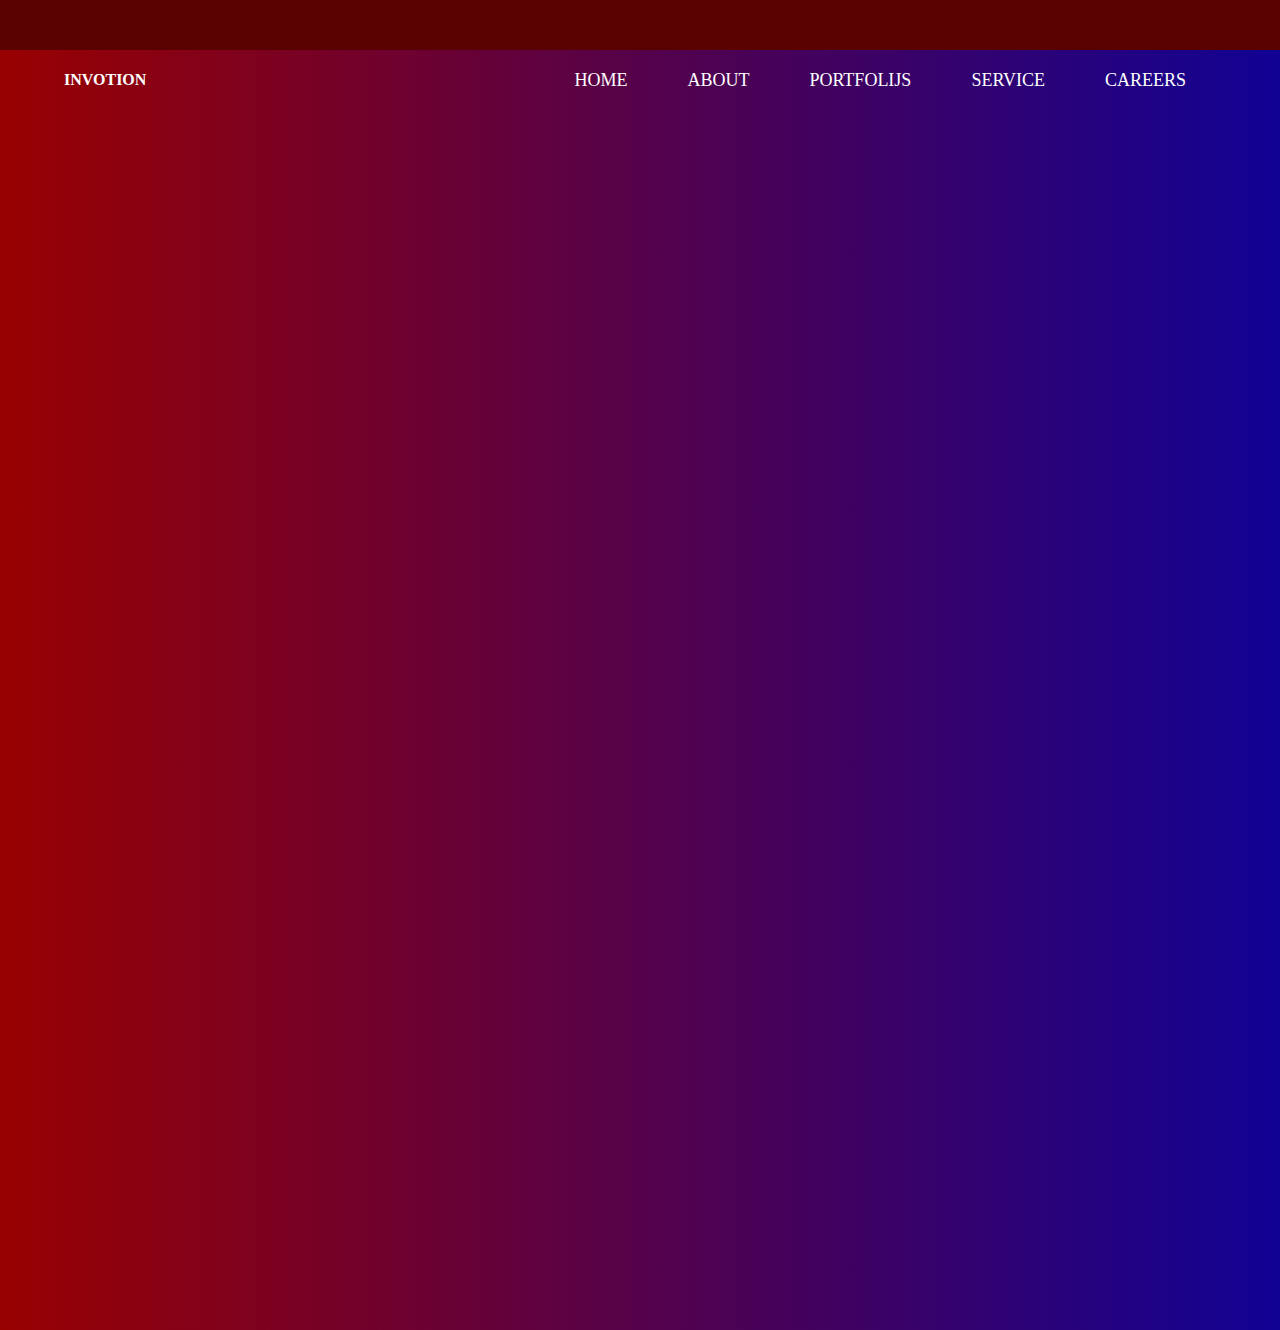
<file: 1.uzd jaatdarina /index.html>
<!DOCTYPE html>
<html lang="en">
<head>
    <meta charset="UTF-8">
    <meta name="viewport" content="width=device-width, initial-scale=1.0">
    <title>Document</title>
    <link rel="stylesheet" href="style.css">
</head>
<body>
    <div class="container">
        <div class="container__nav">
            <div class="container__nav__left">
                <a href="#" class="container__nav__left--link">INVOTION</a>
            </div>
            <div class="container__nav__right">
                <a href="#" class="container__nav__right--link">HOME</a>
                <a href="#" class="container__nav__right--link">ABOUT</a>
                <a href="#" class="container__nav__right--link">PORTFOLIJS</a>
                <a href="#" class="container__nav__right--link">SERVICE</a>
                <a href="#" class="container__nav__right--link">CAREERS</a>
            </div>
        </div>
    </div>

</body>
</html>
</file>
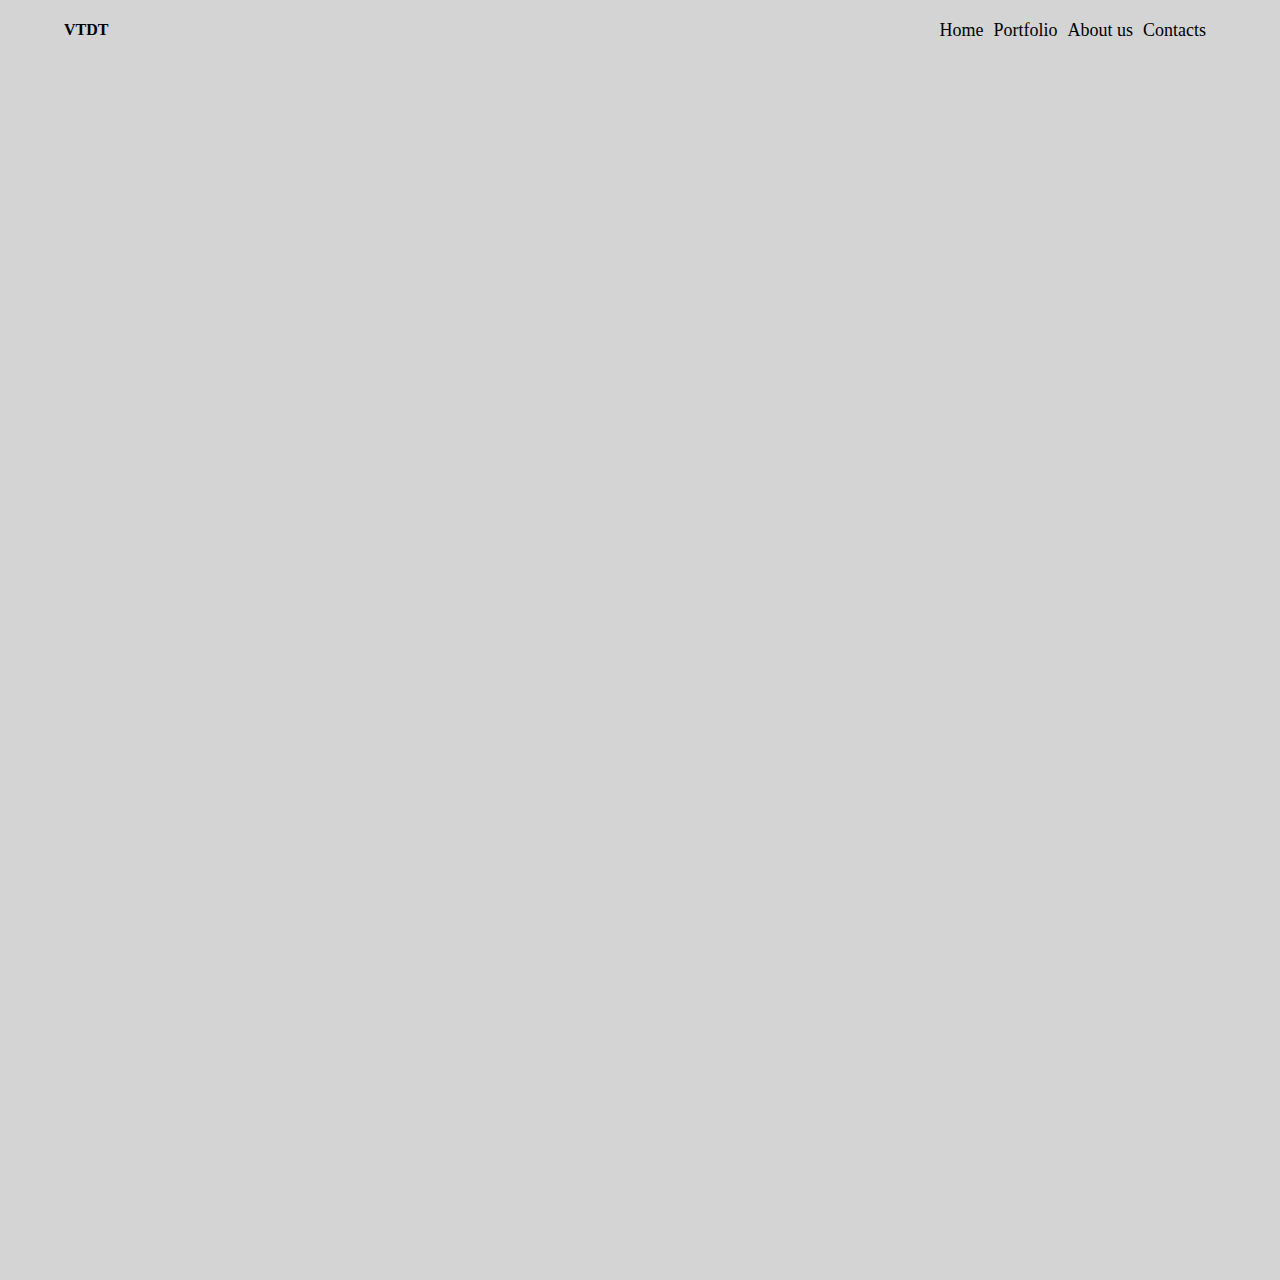
<file: 20.05.2025/index.html>
<!DOCTYPE html>
<html lang="en">
<head>
    <meta charset="UTF-8">
    <meta name="viewport" content="width=device-width, initial-scale=1.0">
    <title>Document</title>
    <link rel="stylesheet" href="index.css">
</head>
<body>
    <div class="container">
        <div class="container__nav">
            <div class="container__nav__left">
                <a href="#" class="container__nav__left--link">VTDT</a>
            </div>
            <div class="container__nav__right">
                <a href="#" class="container__nav__right--link">Home</a>
                <a href="#" class="container__nav__right--link">Portfolio</a>
                <a href="#" class="container__nav__right--link">About us</a>
                <a href="#" class="container__nav__right--link">Contacts</a>
            </div>
        </div>
    </div>

</body>
</html>
</file>
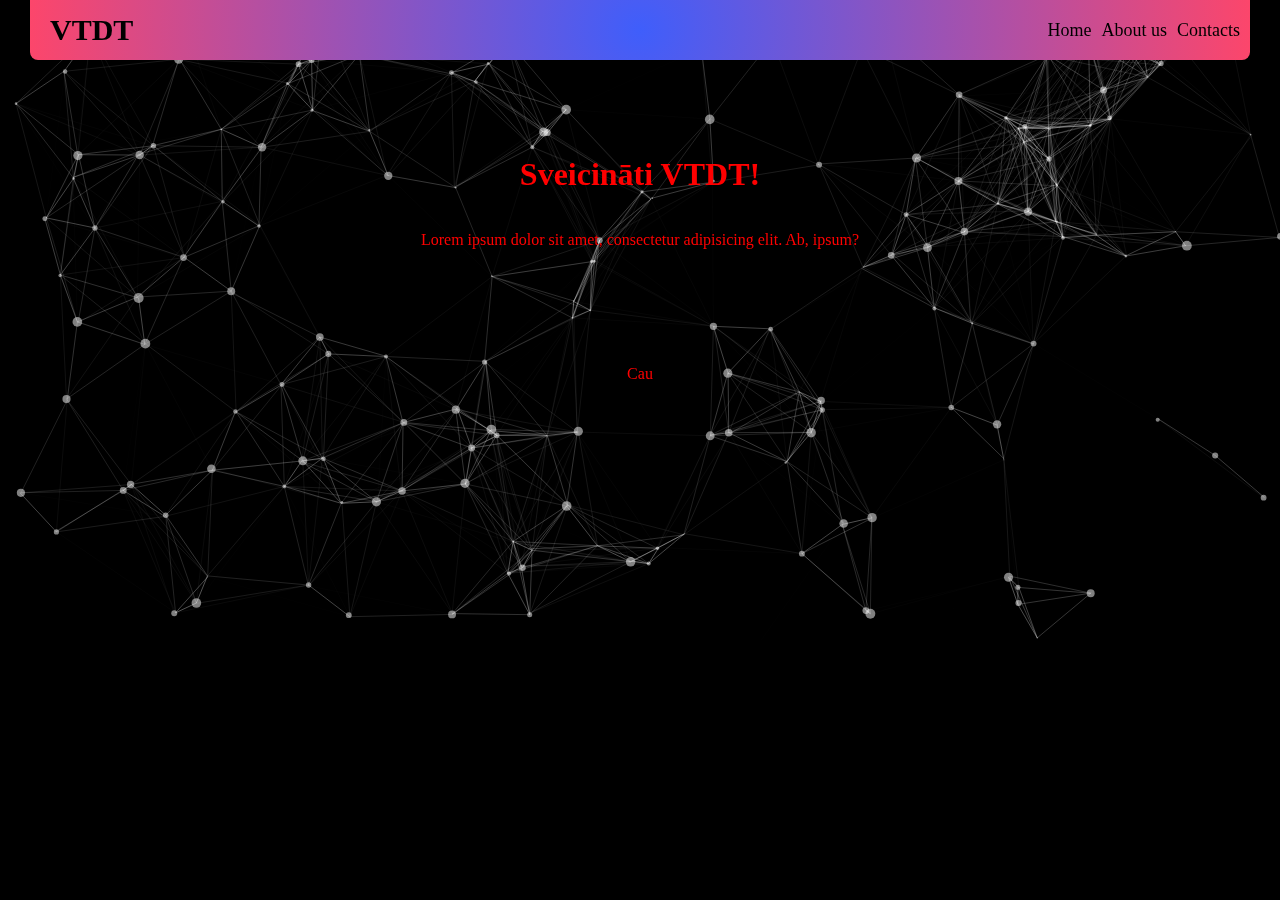
<file: sass/index.html>
<!DOCTYPE html>
<html lang="en">
<head>
    <meta charset="UTF-8">
    <meta name="viewport" content="width=device-width, initial-scale=1.0">
    <link rel="stylesheet" href="css/style.css">
    <title>MĀCAMIES - SASS</title>
</head>
<body>
    <div  id="particles-js" style="position: fixed; z-index: -1; width: 100%;"></div>
    <div class="container">
        <div class="container__nav">
            <div class="container__nav__left">
                <a href="index.html" class="container__nav__left--link">VTDT</a>
            </div>
            <div class="container__nav__right">
                <a href="index.html" class="container__nav__right--link">Home</a>
                <a href="about.html" class="container__nav__right--link">About us</a>
                <a href="contacts.html" class="container__nav__right--link">Contacts</a>
            </div>
        </div>
        <div class="container__feed">
            <div class="container__feed__left">
                <div class="container__feed__left--top_text">
                    <h1>Sveicināti VTDT!</h1>
                </div>
                <div class="container__feed__left--bottom_text">
                    <p>
                    Lorem ipsum dolor sit amet, consectetur adipisicing elit. Ab, ipsum?
                    </p>
                </div>
            </div>
        </div>
        <div style="display: flex; align-items: center; justify-content: center; margin-top: 100px; color: red;">
            Cau
        </div>
        
            <script src="partikli/particles.js"></script>
            <script src="partikli/app.js"></script>
            <script>
            var count_particles, stats, update;
            stats = new Stats;
            stats.setMode(0);
            stats.domElement.style.position = 'absolute';
            stats.domElement.style.left = '0px';
            stats.domElement.style.top = '0px';
            document.body.appendChild(stats.domElement);
            count_particles = document.querySelector('.js-count-particles');
            update = function() {
                stats.begin();
                stats.end();
                if (window.pJSDom[0].pJS.particles && window.pJSDom[0].pJS.particles.array) {
                count_particles.innerText = window.pJSDom[0].pJS.particles.array.length;
                }
                requestAnimationFrame(update);
            };
            requestAnimationFrame(update);
            </script>

    </div>
    
</body>
</html>
</file>
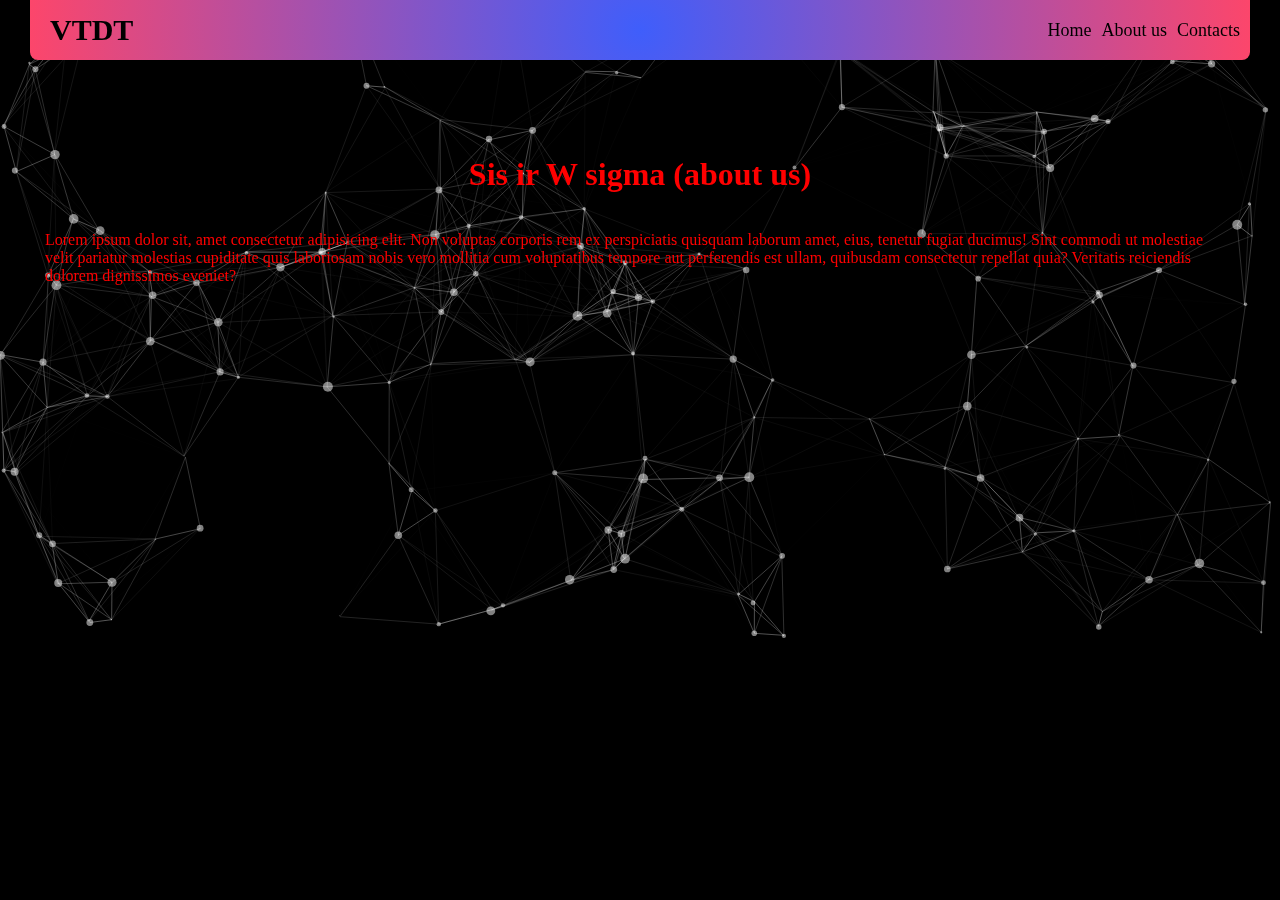
<file: sass/about.html>
<!DOCTYPE html>
<html lang="en">
<head>
    <meta charset="UTF-8">
    <meta name="viewport" content="width=device-width, initial-scale=1.0">
    <link rel="stylesheet" href="css/style.css">
    <title>PAR MUMS - SASS</title>
    <script src="partikli/particles.js" defer></script>
</head>
<body>
    <div  id="particles-js" style="position: fixed; z-index: -1; width: 100%;"></div>
    <div class="container">
        <div class="container__nav">
            <div class="container__nav__left">
                <a href="index.html" class="container__nav__left--link">VTDT</a>
            </div>
            <div class="container__nav__right">
                <a href="index.html" class="container__nav__right--link">Home</a>
                <a href="about.html" class="container__nav__right--link">About us</a>
                <a href="contacts.html" class="container__nav__right--link">Contacts</a>
            </div>
        </div>
        <div class="container__feed">
            <div class="container__feed__left">
                <div class="container__feed__left--top_text">
                    <h1>Sis ir W sigma (about us)</h1>
                </div>
                <div class="container__feed__left--bottom_text">
                    <p>
                    Lorem ipsum dolor sit, amet consectetur adipisicing elit. Non voluptas corporis rem ex perspiciatis quisquam laborum amet, eius, tenetur fugiat ducimus! Sint commodi ut molestiae velit pariatur molestias cupiditate quis laboriosam nobis vero mollitia cum voluptatibus tempore aut perferendis est ullam, quibusdam consectetur repellat quia? Veritatis reiciendis dolorem dignissimos eveniet?
                    </p>
                </div>
            </div>
        </div>
        <script src="partikli/particles.js"></script>
            <script src="partikli/app.js"></script>
            <script>
            var count_particles, stats, update;
            stats = new Stats;
            stats.setMode(0);
            stats.domElement.style.position = 'absolute';
            stats.domElement.style.left = '0px';
            stats.domElement.style.top = '0px';
            document.body.appendChild(stats.domElement);
            count_particles = document.querySelector('.js-count-particles');
            update = function() {
                stats.begin();
                stats.end();
                if (window.pJSDom[0].pJS.particles && window.pJSDom[0].pJS.particles.array) {
                count_particles.innerText = window.pJSDom[0].pJS.particles.array.length;
                }
                requestAnimationFrame(update);
            };
            requestAnimationFrame(update);
            </script>
    </div>
    
</body>
</html>
</file>
<file: 1.uzd jaatdarina /style.css>
body {
  margin: 0px;
  padding-top: 50px;
  background-color: rgb(90, 1, 1);
}

.container {
  width: 100vw;
  height: 100vw;
  background: linear-gradient(270deg, #110294, #990101);
}
.container__nav {
  width: 90%;
  height: 60px;
  margin: 0px auto;
  display: flex;
  flex-direction: row;
  justify-content: space-between;
}
.container__nav__left {
  width: -moz-fit-content;
  width: fit-content;
  height: 100%;
  display: flex;
  align-items: center;
}
.container__nav__left--link {
  text-decoration: none;
  color: rgb(255, 255, 255);
  font-weight: bold;
}
.container__nav__right {
  width: -moz-fit-content;
  width: fit-content;
  height: 100%;
  display: flex;
  align-items: center;
  box-sizing: border-box;
  flex-direction: row;
  justify-content: center;
}
.container__nav__right--link {
  text-decoration: none;
  color: rgb(255, 255, 255);
  font-size: 18px;
  margin: 30px;
}/*# sourceMappingURL=style.css.map */
</file>
<file: 20.05.2025/index.css>
body {
  margin: 0px;
  padding: 0px;
}

.container {
  width: 100vw;
  height: 100vw;
  background-color: rgb(212, 212, 212);
}
.container__nav {
  width: 90%;
  height: 60px;
  margin: 0px auto;
  display: flex;
  flex-direction: row;
  justify-content: space-between;
}
.container__nav__left {
  width: -moz-fit-content;
  width: fit-content;
  height: 100%;
  display: flex;
  align-items: center;
}
.container__nav__left--link {
  text-decoration: none;
  color: black;
  font-weight: bold;
}
.container__nav__right {
  width: -moz-fit-content;
  width: fit-content;
  height: 100%;
  display: flex;
  align-items: center;
  box-sizing: border-box;
  flex-direction: row;
  justify-content: center;
}
.container__nav__right--link {
  text-decoration: none;
  color: black;
  font-size: 18px;
  margin-right: 10px;
}/*# sourceMappingURL=index.css.map */
</file>
<file: sass/css/style.css>
.container__feed {
  display: flex;
  justify-content: center;
  align-items: center;
  flex-direction: column;
}
.container__feed--h1 {
  color: red;
}
.container__feed--bilde {
  height: 300px;
  width: 1000px;
}

.container__feed {
  margin: 45px;
  padding-top: 30px;
  display: flex;
  justify-content: center;
  align-items: center;
  flex-direction: column;
}
.container__feed__left--top_text {
  color: red;
  display: flex;
  justify-content: center;
  align-items: center;
}
.container__feed__left--bottom_text {
  color: red;
}
.container__feed__left p {
  width: 100%;
}

body {
  margin: 0px;
  padding: 0px;
  font-family: Georgia, serif;
  z-index: 1;
  background-color: black;
}

.container {
  width: 100vw;
  height: 100vh;
  background-color: white;
  background-color: transparent;
}
.container__nav {
  margin: 0px 30px;
  height: 60px;
  display: flex;
  flex-direction: row;
  justify-content: space-between;
  border-bottom-left-radius: 8px;
  border-bottom-right-radius: 8px;
  background: radial-gradient(circle, rgb(63, 94, 251) 0%, rgb(252, 70, 107) 100%);
}
.container__nav__left {
  width: -moz-fit-content;
  width: fit-content;
  height: 100%;
  display: flex;
  align-items: center;
  font-family: serif;
  padding-left: 20px;
}
.container__nav__left--link {
  text-decoration: none;
  color: black;
  font-weight: bold;
  font-size: 30px;
}
.container__nav__right {
  width: -moz-fit-content;
  width: fit-content;
  box-sizing: border-box;
  height: 100%;
  display: flex;
  flex-direction: row;
  justify-content: center;
  align-items: center;
  z-index: 1;
}
.container__nav__right--link {
  text-decoration: none;
  font-size: 18px;
  color: black;
  margin-right: 10px;
}/*# sourceMappingURL=style.css.map */
</file>
